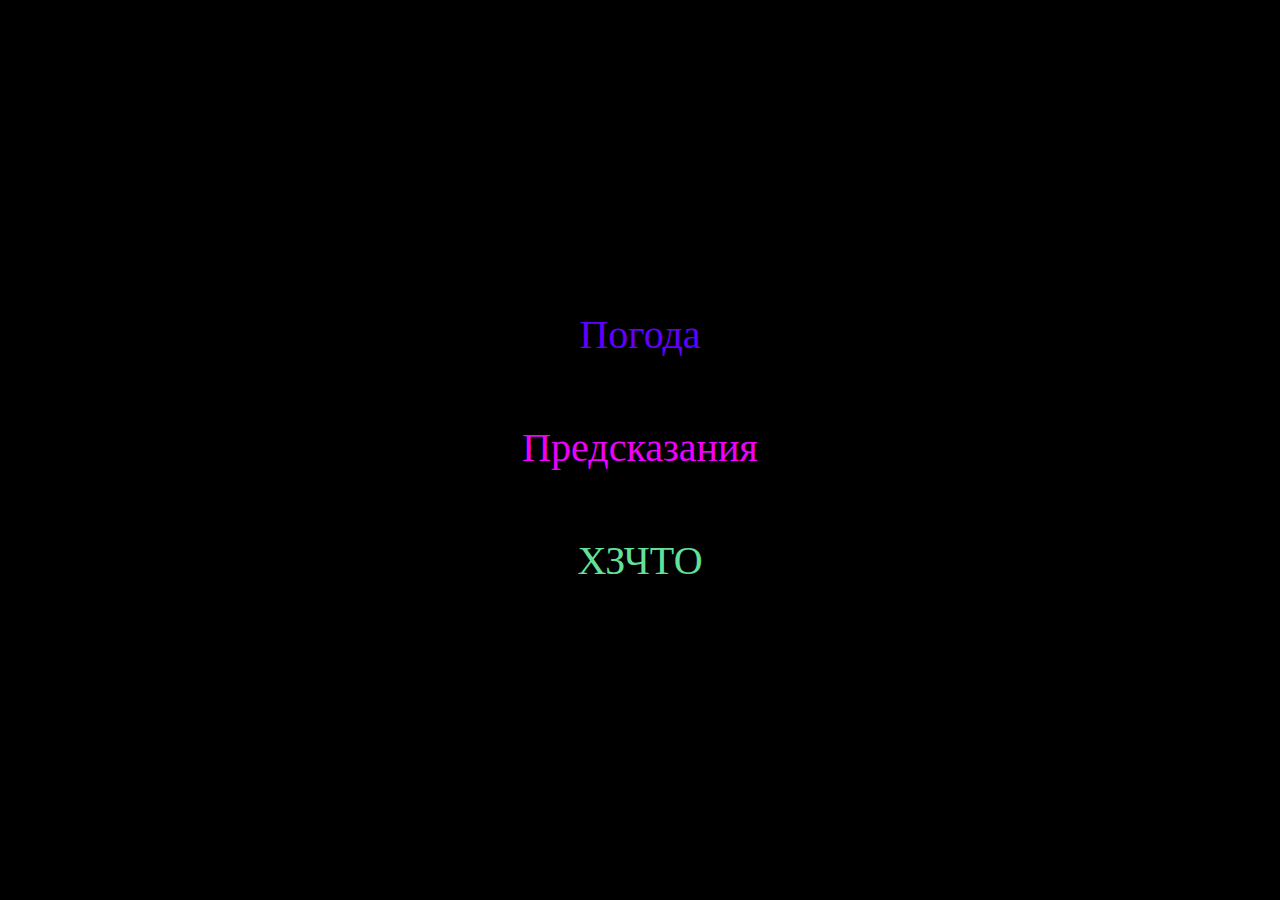
<file: index.html>
<!DOCTYPE html>
<html lang="en">
<head>
    <meta charset="UTF-8">
    <meta name="viewport" content="width=device-width, initial-scale=1.0">
    <title>Фурри Метео</title>
    <link rel="stylesheet" type="text/css" href="styles.css" />
    <link href="https://fonts.googleapis.com/css2?family=Bangers&family=Baloo+2:wght@700&display=swap" rel="stylesheet">
</head>
<body>
<div class="mainPage">
    <div class="mainContainer">
        <div class="menu">
            <button id="button1">Погода</button>
            <button id="button2">Предсказания</button>
            <button id="button3">ХЗЧТО</button>
        </div>


        <div class="characterChooseWeather">
            <div class="titleChooseCharacter">
                <h2>Выбери своего персонажа:</h2>
            </div>    
            <div class="charactersContainer">
                <div class="characterImg" data-character="wolf" onclick="goToWolfPage()">
                    <img src="img/Character1.jpg" alt="Волк">
                </div>
                <div class="characterImg" data-character="fox" onclick="goToFoxPage()"> 
                    <img src="img/Character2.jpg" alt="Лис">
                </div>
                <div class="characterImg" data-character="panda" onclick="goToPandaPage()">
                    <img src="img/Character3.jpg" alt="Панда">
                </div>
        </div>   
    </div>    
</div>  
</div>  


<script src="/js/main.js"></script>
</body>
</html>
</file>
<file: styles.css>
* {
    box-sizing: border-box;
    margin: 0;
    padding: 0;
    font-family: 'Baloo 2', cursive;
}


/* Главная страница */
.mainPage {
    display: flex;
    background-color: #000000;
    width: 100vw;
    height: 100vh; 
    align-self: center;
    justify-content: center;
}

/* Главный контейнер  */

.mainContainer {
    display: flex;
    position: relative;
    width: 100vw;
    height: 100vh; 
    align-self: center;
    justify-content: center;
}

/* Меню */

.menu {
    display: flex;
    flex-direction: column;
    width: 400px;
    height:300px;
    align-self: center;
    justify-content: center;
    gap: 40px;
    position:absolute;
    left: 50%; /* Начальная позиция по центру */
    transform: translateX(-50%); /* Центрирование */
    transition: all 1s ease-in-out; /* Анимация перемещения */
    z-index: 10;
}

/* Класс для перемещения меню влево */
.menu.moved-left {
    left: 20px; /* Отступ от левого края */
    transform: translateX(0); /* Убираем центрирование */
    justify-content: flex-start;
}


#button1 {
    background: none;
    width: 100%;
    height: 100%; 
    border: none;
    color: #6200ff;
    font-size: 40px; 
    transition: all 1s ease-in-out; /* Анимация перемещения */
}

#button2 {
    background: none;
    width: 100%;
    height: 100%; 
    border: none;
    color: #ee00ff;
    font-size: 40px;
    transition: all 1s ease-in-out; /* Анимация перемещения */
}

#button3 {
    background: none;
    width: 100%;
    height: 100%;    
    border: none;
    color: #64e098;
    font-size: 40px;
    transition: all 1s ease-in-out; /* Анимация перемещения */
}

/* КОнтейнер для персов погоды*/

.characterChooseWeather{
    position: absolute;
    opacity: 0;
    pointer-events: none;
    margin-left: 250px;
}

.title {
    align-self: flex-start;
}

.title h1 {
    font-family: 'Bangers', cursive;
    font-size: 4rem;
    letter-spacing: 3px;
    background: linear-gradient(to right, #6200ff, #cc00ff, #ee00ff);
    -webkit-background-clip: text;
    background-clip: text;
    -webkit-text-fill-color: transparent;
    background-size: 400% 400%;
    animation: rainbow 7s ease infinite;
    padding: 0 25px;
}

.titleChooseCharacter h2 {
    font-size: 2.5rem;
    color: #ffffff;
    text-shadow: 
        0 0 10px rgba(187, 134, 252, 0.7),
        0 0 20px rgba(159, 88, 252, 0.5),
        0 0 30px rgba(131, 42, 252, 0.3);
    background: linear-gradient(135deg, #e0c3fc 0%, #8ec5fc 100%);
    -webkit-background-clip: text;
    background-clip: text;
    -webkit-text-fill-color: transparent;
    padding: 10px 20px;
    border-radius: 15px;
    margin: 20px 0;
    text-align: center;
}

/* Персонажи */

.charactersContainer {
    margin: 50px 200px 0px 200px;
    display: flex;
    align-items: center;
    justify-content: space-between;
    gap: 50px;
}


.characterImg {
    cursor: pointer;
    transition: transform 0.3s ease;
    border-radius: 15px;
    overflow: hidden;
    /* box-shadow: 0 0 15px #b143ff; */
    /* border: 5px solid rgba(159, 88, 252, 0.5); */
}

.characterImg:hover {
    transform: scale(1.05);
    box-shadow: 0 0 25px #ff43e3;
}

.characterImg img {
    width: 250px;
    height: 450px;
    object-fit: cover;
    display: block;
}



@keyframes starTwinkle {
    0%, 100% { 
        opacity: 0.4;
        filter: brightness(0.8);
    }
    50% { 
        opacity: 1;
        filter: brightness(1.2);
    }
}


@keyframes rainbow {
    0% { background-position: 0% 50%; }
    50% { background-position: 100% 50%; }
    100% { background-position: 0% 50%; }
}
</file>
